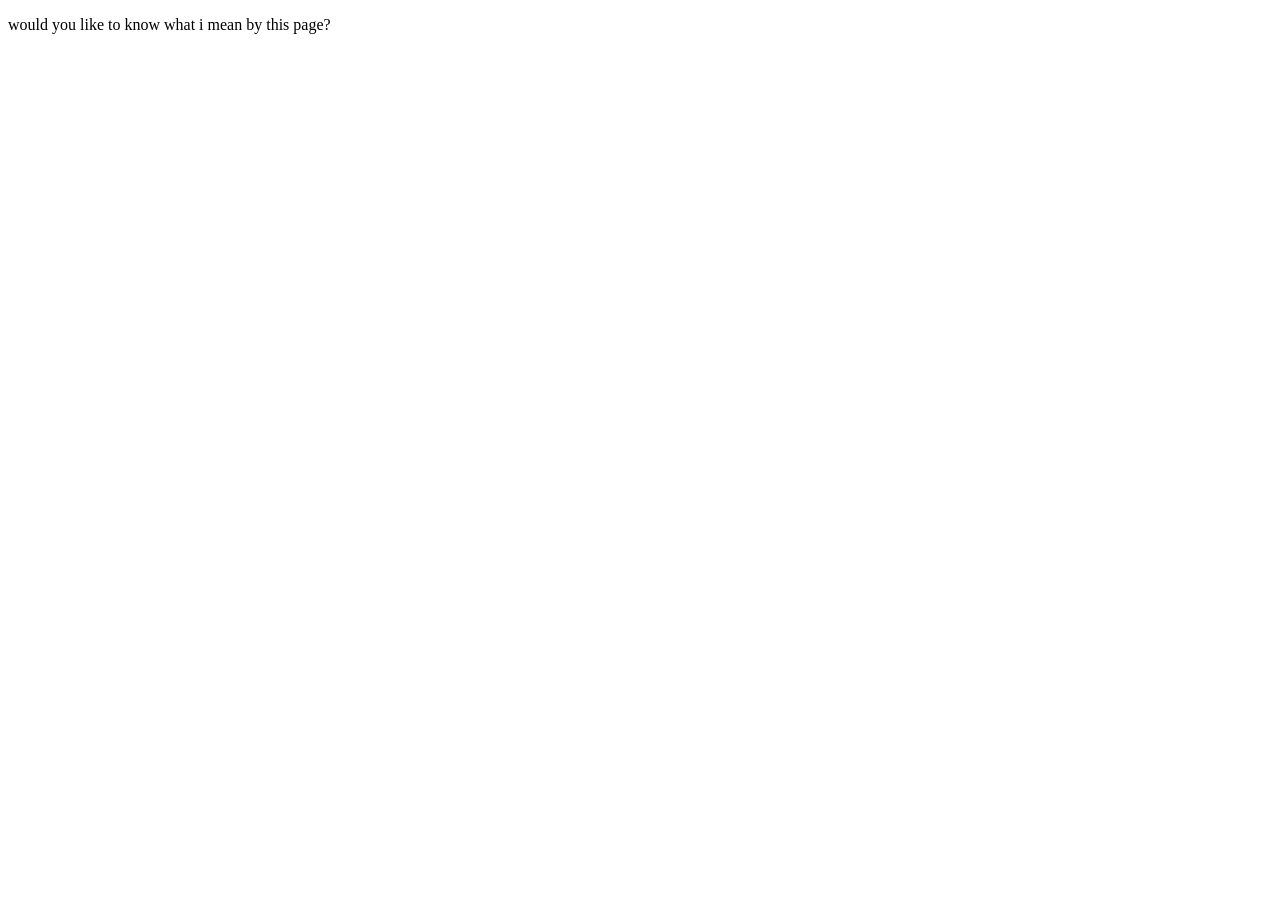
<file: azhar.html>
<!DOCTYPE html>
<html lang="en">
<head>
    <meta charset="UTF-8">
    <meta name="viewport" content="width=device-width, initial-scale=1.0">
    <title>WHAT</title>
</head>
<body>
    <P>
        would you like to know what i mean by this page?
    </P>
</body>
</html>
</file>
